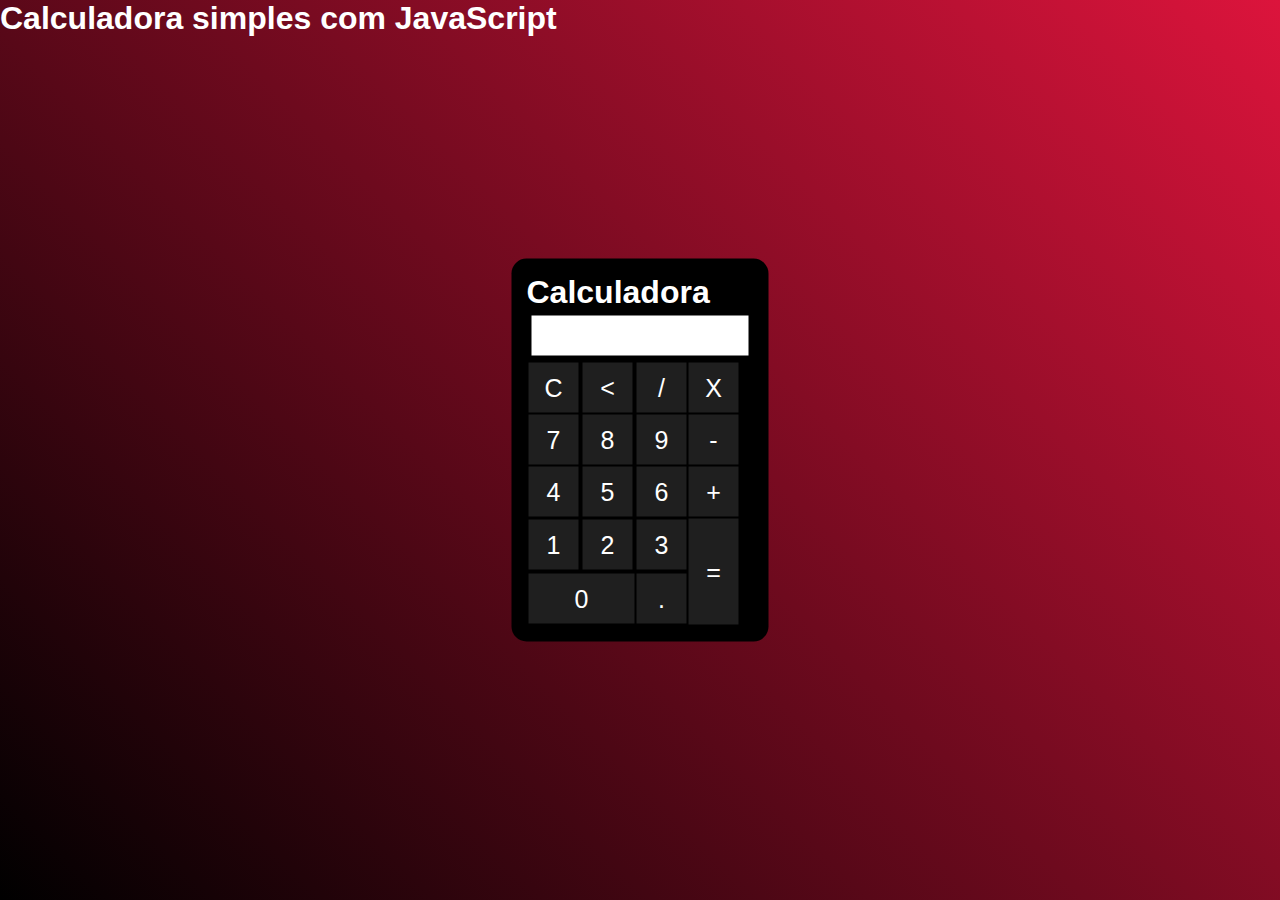
<file: Calculadora/index.html>
<!DOCTYPE html>
<html lang="en">
<head>
    <meta charset="UTF-8">
    <meta http-equiv="X-UA-Compatible" content="IE=edge">
    <meta name="viewport" content="width=device-width, initial-scale=1.0">
    <link rel="stylesheet" href="css/style.css">
    <title>Calculadora</title>
</head>
<body>
    <div class="fundo">
        <h1>Calculadora simples com JavaScript</h1>
        <div class="calculadora">
            <h1>Calculadora</h1>
            <p id="resultado"></p>
            <table>
                <tr>
                    <td><button class="botao" onclick="limpar()">C</button></td>
                    <td><button class="botao" onclick="voltar()"><</button></td>
                    <td><button class="botao" onclick="insere('/')">/</button></td>
                    <td><button class="botao" onclick="insere('*')">X</button></td>
                </tr>
                <tr>
                    <td><button class="botao" onclick="insere('7')">7</button></td>
                    <td><button class="botao" onclick="insere('8')">8</button></td>
                    <td><button class="botao" onclick="insere('9')">9</button></td>
                    <td><button class="botao" onclick="insere('-')">-</button></td>
                </tr>
                <tr>
                    <td><button class="botao" onclick="insere('4')">4</button></td>
                    <td><button class="botao" onclick="insere('5')">5</button></td>
                    <td><button class="botao" onclick="insere('6')">6</button></td>
                    <td><button class="botao" onclick="insere('+')">+</button></td>
                </tr>
                <tr>
                    <td><button class="botao" onclick="insere('1')">1</button></td>
                    <td><button class="botao" onclick="insere('2')">2</button></td>
                    <td><button class="botao" onclick="insere('3')">3</button></td>
                    <td rowspan="2"><button class="botao" style="height: 106px;" onclick="calcular()">=</button></td>
                </tr>
                <tr>
                    <td colspan="2"><button class="botao" style="width: 106px;" onclick="insere('0')">0</button></td>
                    <td><button class="botao" onclick="insere('.')">.</button></td>
                </tr>
            </table>
        </div>
    </div>
    <script src="js/calculadora.js"></script>
</body>
</html>
</file>
<file: Calculadora/css/style.css>
*{
    margin: 0;
    padding: 0;
}
.fundo{
    background-image: linear-gradient(45deg, black,crimson);
    height: 100vh;
    color: white;
    font-family: Arial, Helvetica, sans-serif;
}
.calculadora{
    position: absolute;
    background-color: black;
    top: 50%;
    left: 50%;
    transform: translate(-50%,-50%);
    border-radius: 15px;
    padding: 15px;
}
.botao{
    width: 50px;
    height: 50px;
    font-size: 25px;
    cursor: pointer;
    background-color: rgb(31,31,31);
    border: none;
    color: white;
}
.botao:hover{
    background-color: black;
}
#resultado{
    background-color: white;
    width: 207px;
    height: 30px;
    margin: 5px;
    font-size: 25px;
    color: black;
    text-align: right;
    padding: 5px;
}
</file>
